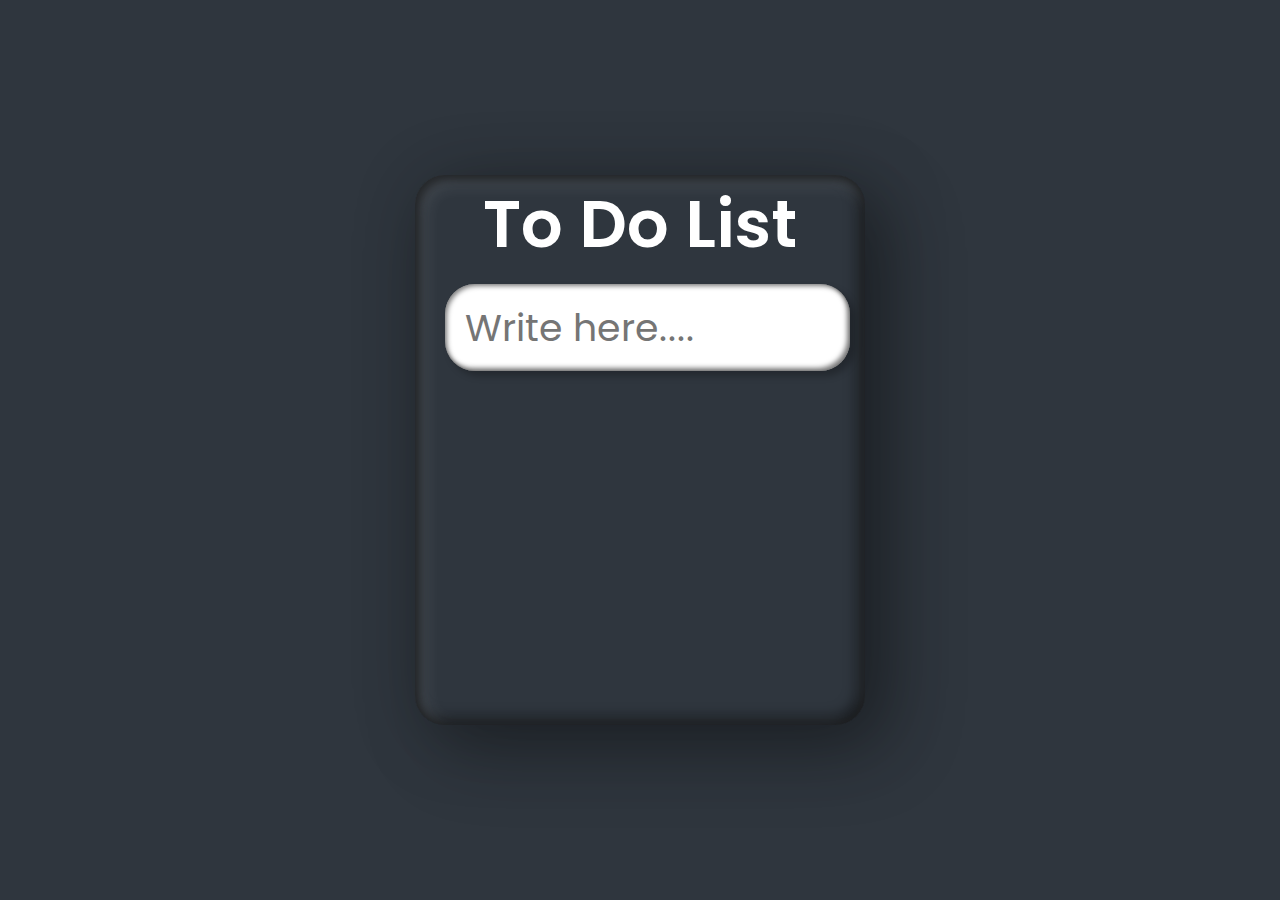
<file: index.html>
<!DOCTYPE html>
<html lang="en">
<head>
	<meta charset="utf-8">
	<meta http-equiv="X-UA-Compatible" content = "IE-edge">
	<meta name="viewport" content="width=device-width, initial-scale=1.0">
	<title>To Do List</title>
	<link rel="stylesheet" type="text/css" href="style.css">
</head>
<body>
	

	<div class="container">
		
		<div class="box">
			<h2>To Do List</h2>
			<input type="text" placeholder="Write here...." id="inputBx">
			<ul id="list"></ul>
		</div>
	</div>

	<script>
		let inputBx = document.querySelector(`#inputBx`);
		let list = document.querySelector('#list');


		inputBx.addEventListener("keyup", function(event){
			if (event.key == "Enter") {
				addItem(this.value)
				this.value = ""
			}
		} );

		let addItem = (inputBx) => { 
			let listItem = document.createElement("li");
			listItem.innerHTML = `${inputBx}<i>`;
            
            listItem.addEventListener("click",function(){
            	this.classList.toggle('done');
           });
          
            listItem.querySelector("i").addEventListener("click",function(){
            	listItem.remove();
            });

			list.appendChild(listItem);
		}
	</script>
 </body>	
</html>
</file>
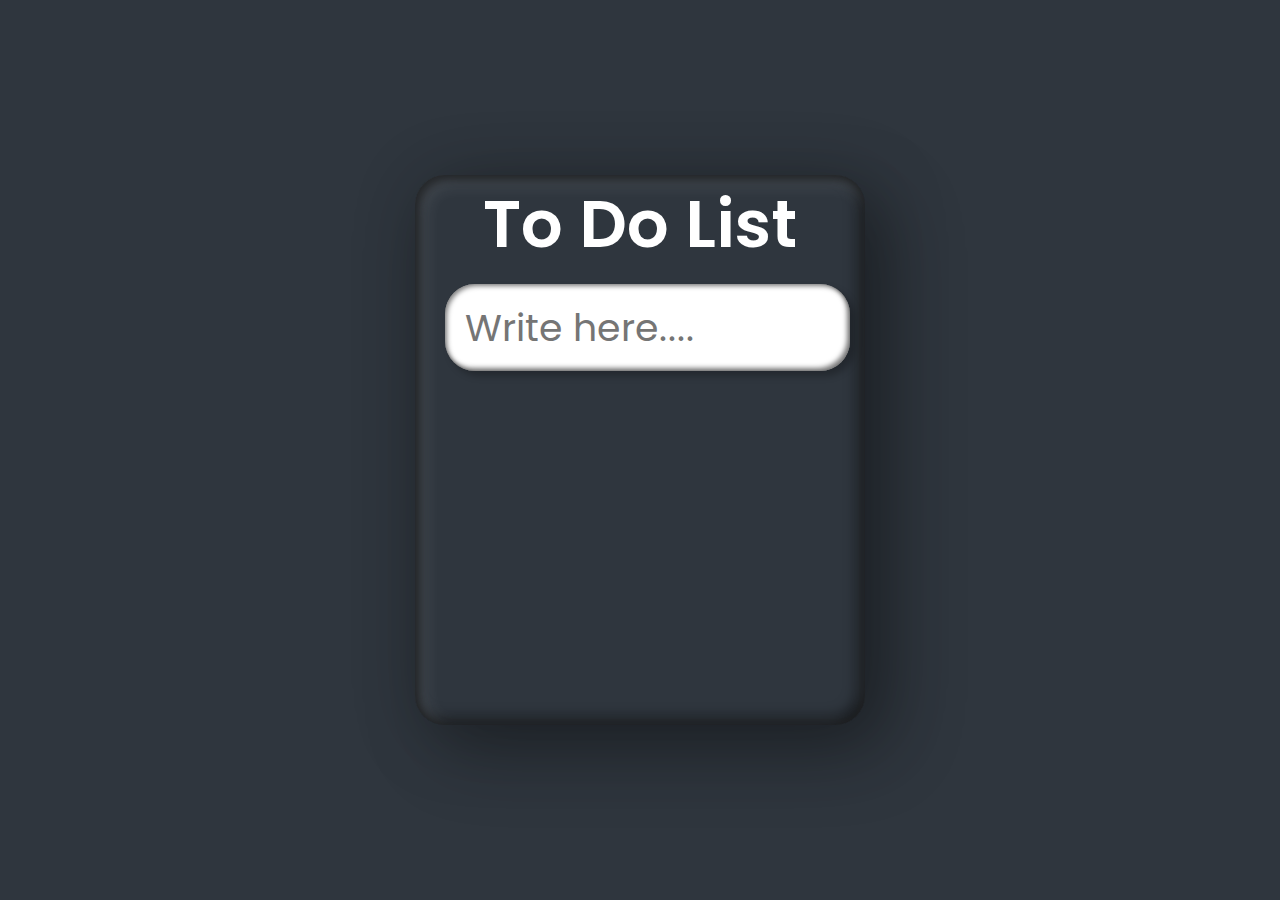
<file: todo app.html>
<!DOCTYPE html>
<html lang="en">
<head>
	<meta charset="utf-8">
	<meta http-equiv="X-UA-Compatible" content = "IE-edge">
	<meta name="viewport" content="width=device-width, initial-scale=1.0">
	<title>To Do List</title>
	<link rel="stylesheet" type="text/css" href="style.css">
</head>
<body>
	

	<div class="container">
		
		<div class="box">
			<h2>To Do List</h2>
			<input type="text" placeholder="Write here...." id="inputBx">
			<ul id="list"></ul>
		</div>
	</div>

	<script>
		let inputBx = document.querySelector(`#inputBx`);
		let list = document.querySelector('#list');


		inputBx.addEventListener("keyup", function(event){
			if (event.key == "Enter") {
				addItem(this.value)
				this.value = ""
			}
		} );

		let addItem = (inputBx) => { 
			let listItem = document.createElement("li");
			listItem.innerHTML = `${inputBx}<i>`;
            
            listItem.addEventListener("click",function(){
            	this.classList.toggle('done');
           });
          
            listItem.querySelector("i").addEventListener("click",function(){
            	listItem.remove();
            });

			list.appendChild(listItem);
		}
	</script>
 </body>	
</html>
</file>
<file: style.css>
@import url('https://fonts.googleapis.com/css?family=Poppins:200,300,400,500,600,700,800,900&display=swap');
*
{
	margin: 0;
	padding: 0;
	box-sizing: border-box;
	font-family: 'Poppins', sans-serif;
}
body
{
	display: flex;
	justify-content: center;
	align-items: center;
	min-height: 100vh;
	background: #2f363e;
}
.box
{
	position: relative;
    width: 450px;
    height: 550px;
    border-radius: 30px;
    background: #2f363e;
    box-shadow: 25px 25px 75px rgba(0, 0, 0, 0.25),10px 10px 70px rgba(0, 0, 0, 0.25),inset 5px 5px 10px rgba(0, 0, 0, 0.5),inset 5px 5px 20px rgba(255, 255, 255, 0.2),inset -5px -5px 15px rgba(0, 0, 0, 0.75);
}
h2
{
	width: 100%;
	font-weight: 600;
	text-align: center;
	color: #fff;
	font-size: 1.75cm;
	margin-bottom: 10px;
}
#inputBx 
{
	position: relative;
	width: 90%;
	border: none;
	margin-left: 30px;
	outline: none;
	padding: 15px 20px;
	border-radius: 30px;
	font-size: 1cm;
	box-shadow: 5px 5px 7px rgba(0, 0, 0, 0.25), inset 2px 2px 5px rgba(0, 0, 0, 0.5), inset -3px -3px 5px rgba(0, 0, 0, 0.5);
}
.box li 
{
	position: relative;
	width: calc(100% - 80px);
	display: flex;
	align-items: center;
	background: #1f83f2;
	margin: 15px 0;
	margin-left: 30px;
	padding: 10px 10px 10px 45px;
	min-height: 45px;
	cursor: pointer;
	border-radius: 22.5px;
	color: #fff;
	box-shadow: 5px 5px 7px rgba(0, 0, 0, 0.25), inset 2px 2px 5px rgba(0, 0, 0, 0.5), inset -3px -3px 5px rgba(0, 0, 0, 0.5);

}

.box li i
{
position: absolute;
right: -40px;
width: 30px;
height: 30px;
display: flex;
justify-content: center;
align-items: center;
background: #ff2c74;
border-radius: 50%;
box-shadow: 5px 5px 7px rgba(0, 0, 0, 0.25), inset 2px 2px 5px rgba(225, 225, 225, 0.25), inset -3px -3px 5px rgba(0, 0, 0, 0.5);

}
.box li i::before
{
	content: '';
	position: absolute;
	width: 15px;
	height: 2px;
	background: #fff;
	transform: rotate(45deg);
}

.box li i::after
{
	content: '';
	position: absolute;
	width: 15px;
	height: 2px;
	background: #fff;
	transform: rotate(-45deg);
}
.box li ::before
{
	content: '';
	position: absolute;
	left: 8px;
	width: 30px;
	height: 30px;
	background: 2f363e;
	border-radius: 50%;
}
.box li.done
{
	background: #607d8b;
}
.box li.done:after
{
	content: '';
	position: absolute;
	left: 10px;
	width: 12px;
	height: 6px;
	border-left: 2px solid #fff;
	border-bottom: 2px solid #fff;
	transform: rotate(315deg);
}
#list
{
	position: relative;
	margin-top: 20px;
	height: 350px;
	overflow-y: auto;padding-right: 10px;
}
::-webkit-scrollbar-track
{
	box-shadow: inset 0 0 15px rgba(0, 0, 0, 0.5);
}
::-webkit-scrollbar

{
	width: 5px;
}

::-webkit-scrollbar-thumb
{
	background: #fff;
}
</file>
